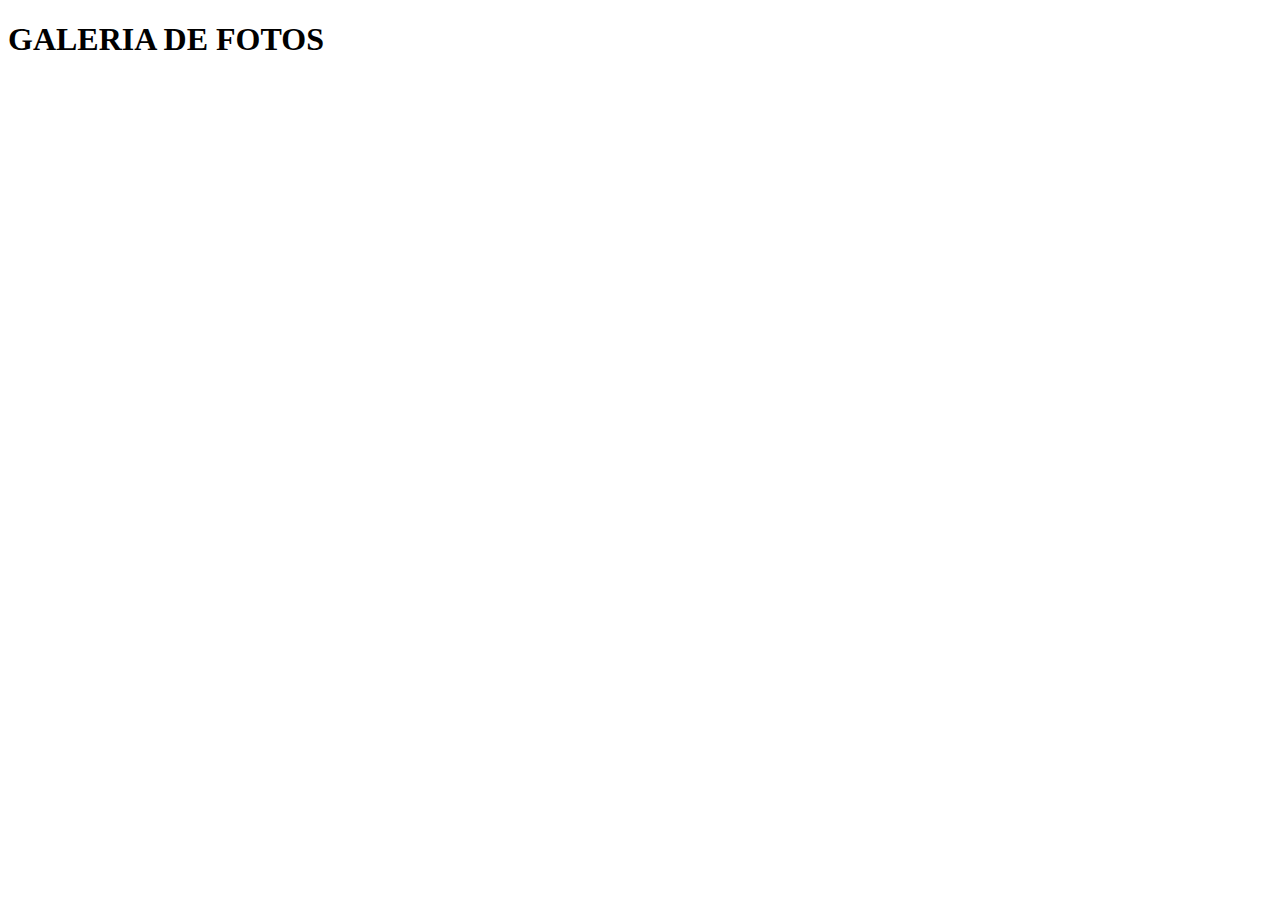
<file: index/index.html>
<!DOCTYPE html>
<html lang="en">
<head>
    <meta charset="UTF-8">
    <meta http-equiv="X-UA-Compatible" content="IE=edge">
    <meta name="viewport" content="width=device-width, initial-scale=1.0">
    <title>Galeria de Fotos</title>
</head>
<body>
    <h1>GALERIA DE FOTOS</h1>
    
</body>
</html>
</file>
